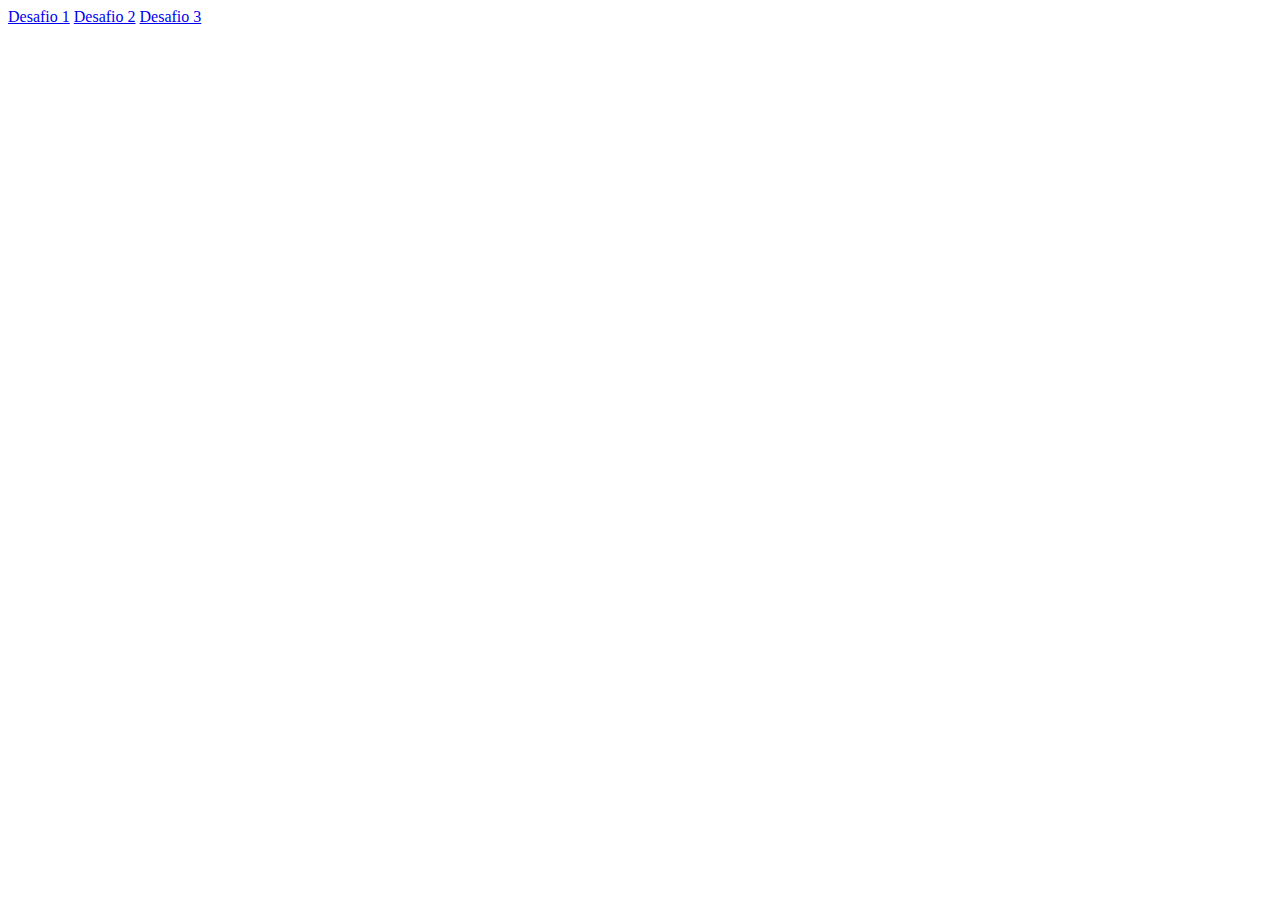
<file: index.html>
<!DOCTYPE html>
<html lang="en">

<head>
    <meta charset="UTF-8">
    <meta name="viewport" content="width=device-width, initial-scale=1.0">
    <title>Document</title>
</head>

<body>
    <a href="./01-LISTA-DE-COMPRAS/index.html">Desafio 1</a>

    <a href="./02-IMAGEM-COM-LINK/index.html">Desafio 2</a>

    <a href="./03-PARAGRAFOS-COLORIDOS/index.html">Desafio 3</a>
</body>

</html>
</file>
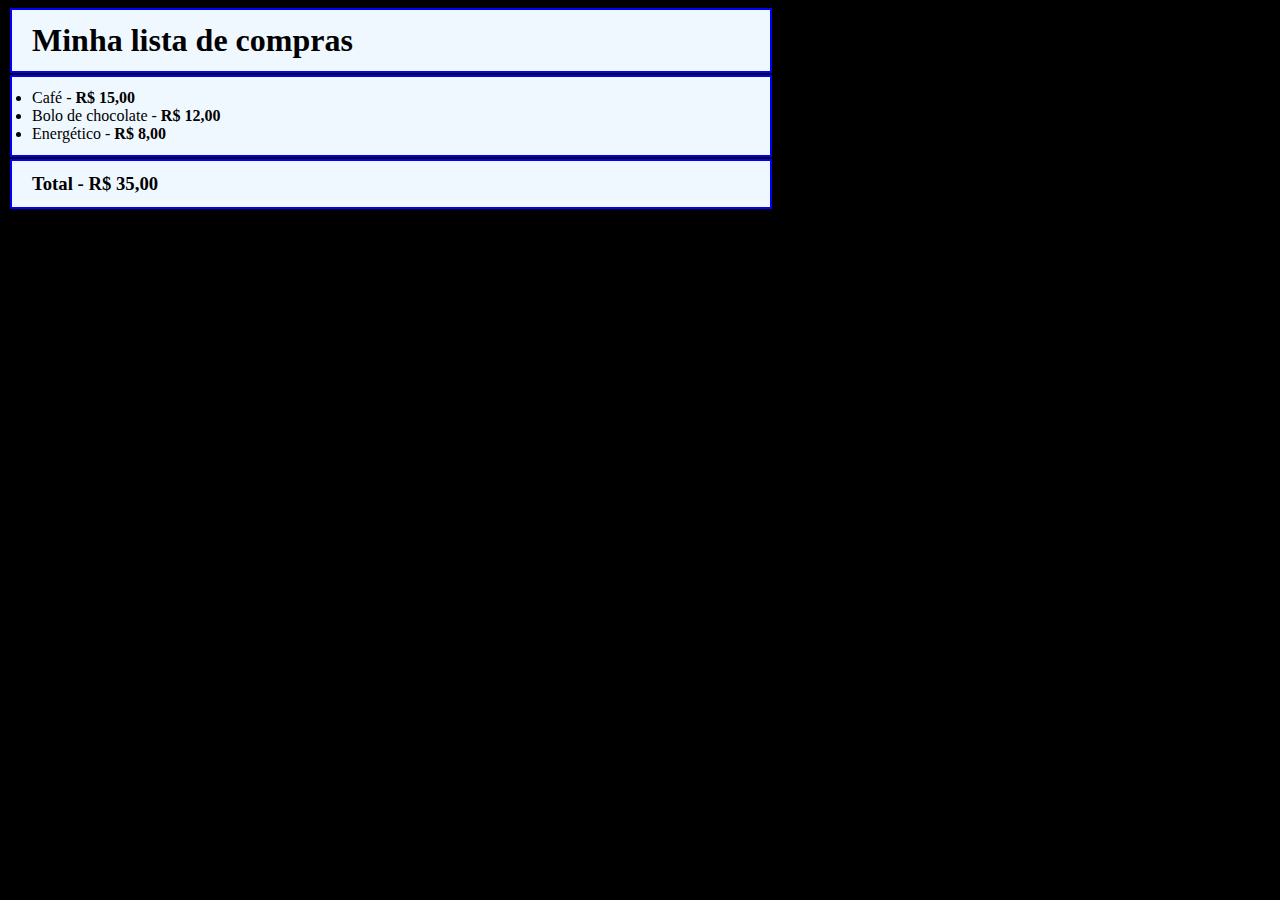
<file: 01-LISTA-DE-COMPRAS/index.html>
<!DOCTYPE html>
<html lang="en">

<head>
    <meta charset="UTF-8">
    <meta name="viewport" content="width=device-width, initial-scale=1.0">
    <title>Lista de compras</title>

    <link rel="stylesheet" href="style.css">
</head>

<body>
    <header>
        <h1>Minha lista de compras</h1>
    </header>

    <main>
        <ul>
            <li>Café - <strong>R$ 15,00</strong></li>
            <li>Bolo de chocolate - <strong>R$ 12,00</strong></li>
            <li> Energético - <strong>R$ 8,00</strong></li>
        </ul>
        <h3>Total - <strong>R$ 35,00</strong></h3>
    </main>


</body>

</html>
</file>
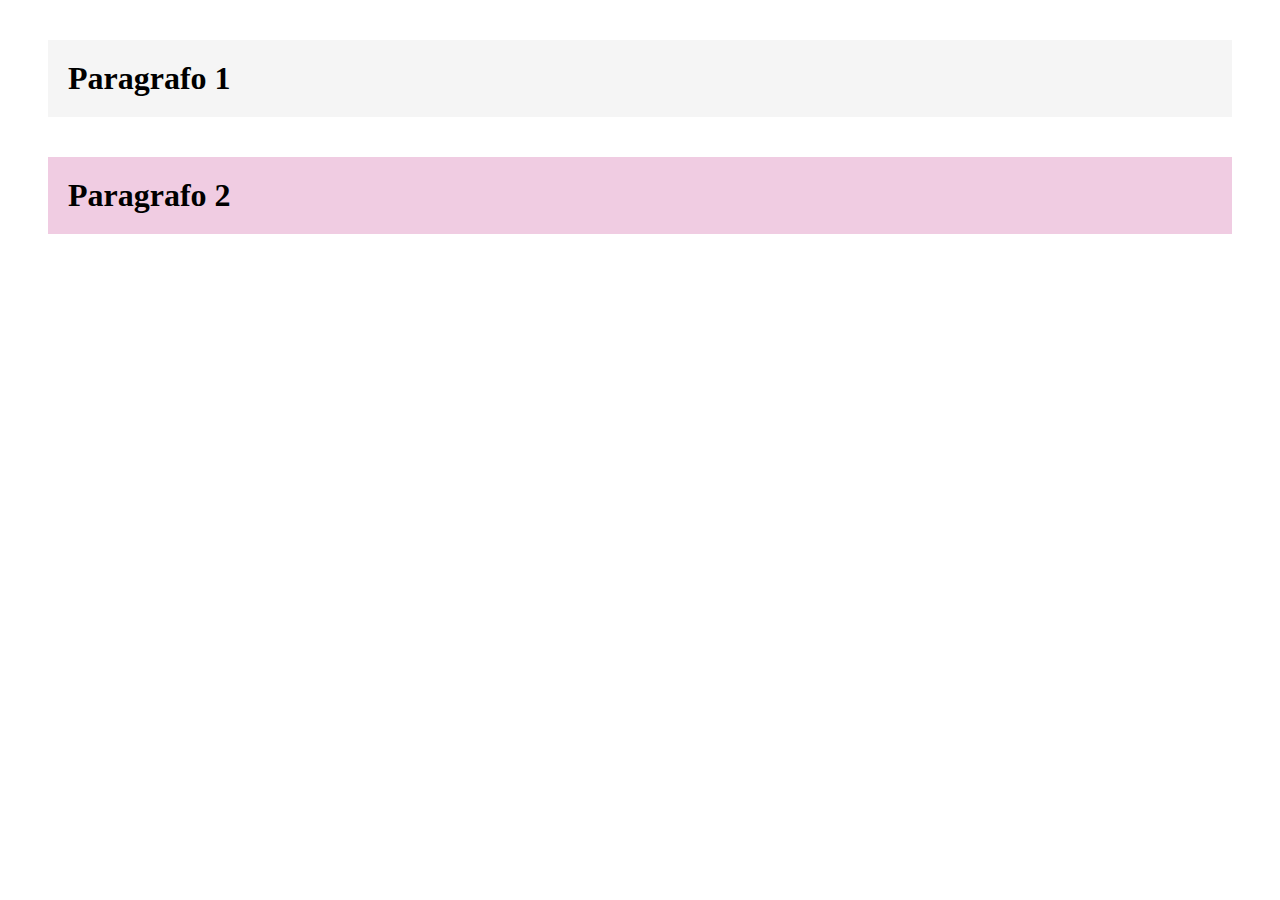
<file: 03-PARAGRAFOS-COLORIDOS/index.html>
<!DOCTYPE html>
<html lang="en">
<head>
    <meta charset="UTF-8">
    <meta name="viewport" content="width=device-width, initial-scale=1.0">
    <title>Paragrafos Coloridos</title>

    <link rel="stylesheet" href="style.css">
</head>
<body>

    <h1 class="paragrafo-1">Paragrafo 1</h1>

    <h1 class="paragrafo-2">Paragrafo 2</h1>
    
</body>
</html>
</file>
<file: 01-LISTA-DE-COMPRAS/style.css>
html {
    background-color: black;
}

ul {
    margin: 2px 500px 2px 2px;
    padding: 12px 12px 12px 20px;
    border: solid 2px #00ff;
    background-color: aliceblue;
}

h3 {
    margin: 2px 500px 2px 2px;
    padding: 12px 12px 12px 20px;
    border: solid 2px #00ff;
    background-color: aliceblue;
}

h1 {
    margin: 2px 500px 2px 2px;
    padding: 12px 12px 12px 20px;
    border: solid 2px #00ff;
    background-color: aliceblue;
}
</file>
<file: 03-PARAGRAFOS-COLORIDOS/style.css>
h1{
    margin: 40px;
    padding: 20px;
}

.paragrafo-1{
background-color: #f5f5f5;
}

.paragrafo-2{
background-color: #f0cce2;
}
</file>
